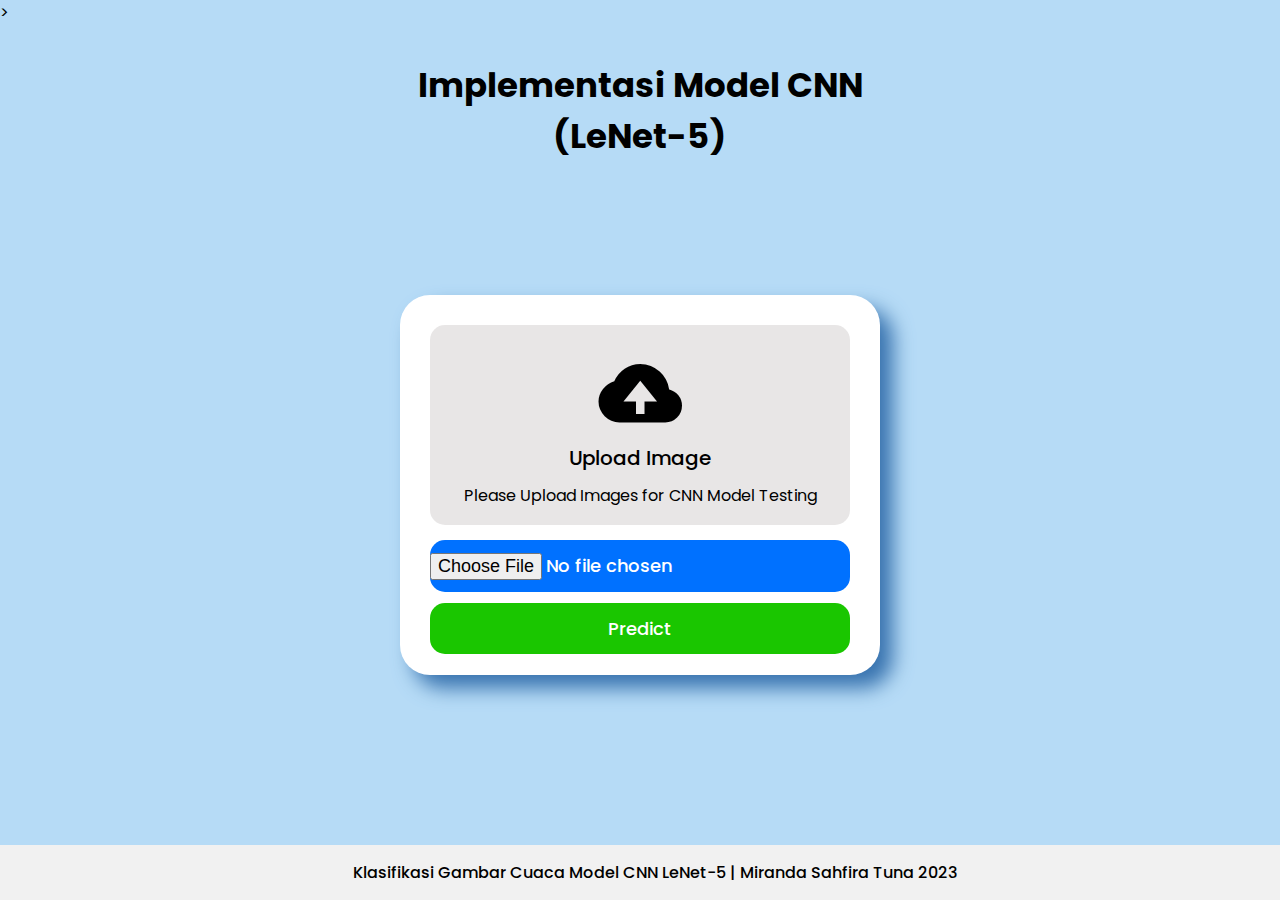
<file: index.html>
<!DOCTYPE html>
<html lang="en">

<head>
  <meta charset="UTF-8">
  <meta name="viewport" content="width=device-width, initial-scale=1.0">
  <link href='https://unpkg.com/boxicons@2.0.9/css/boxicons.min.css' rel='stylesheet'>
  <link rel="shortcut icon" type="image/x-icon" href="/static/images/logofix.png">>
  <link rel="stylesheet" href="/static/styles/styleindex.css">
  <title>Weather Prediction | CNN LeNet-5</title>

  <style>
    /* General styles */
    .header_logo {
      font-size: 36px;
      /* Original font size */
    }

    .select-image,
    .predict-image {
      flex: 0 0 100%;
      margin-top: 10px;
    }

    /* Media query for screens below 1370px */
    @media only screen and (max-width: 1370px) {
      .header{
        margin-top: 35px;
      }
      .header_logo {
        font-size: 34px;
        /* Font size for smaller screens */
      }
      .container{
        max-width: 420px;
	      max-height: 320px;
      }
      .img-area{
        margin-bottom: 5px;
        height: 200px;
      }
      .select-image{
        padding: 12px 0;
      }
      .predict-image{
        padding: 12px 0;
      }
    }

    /* Media query for screens below 768px */
    @media only screen and (max-width: 768px) {
      .header{
        margin-top: 30px;
      }
      .header_logo {
        font-size: 28px;
        /* Font size for smaller screens */
      }
      .container{
        max-width: 330px;
	      max-height: 360px;
      }
      .img-area{
        margin-bottom: 8px;
      }
      .select-image{
        padding: 10px 0;
      }
      .predict-image{
        padding: 10px 0;
      }
      .footer h4{
        margin-right: 30px;
        display: none;
      }
      .footer::after {
        content: "Klasifikasi Gambar Cuaca Model CNN LeNet-5 | Miranda Sahfira Tuna 2023"; /* Set the desired text as pseudo-element content */
        display: block;
        margin-right: 30px;
      }
    }

    /* Media query for screens below 480px */
    @media only screen and (max-width: 480px) {
      .header{
        margin-top: 30px;
      }
      .header_logo {
        font-size: 28px;
        
        /* Font size for smaller screens */
      }
      .container{
        max-width: 280px;
	      max-height: 300px;
        margin-top: 15px;
      }
      .img-area{
        margin-bottom: 2px;
        max-height: 200px;
      }
      .select-image{
        padding: 10px 0;
      }
      .predict-image{
        padding: 10px 0;
      }
      .footer h4{
        margin-right: 30px;
      }
      .footer::after {
        content: "Klasifikasi Gambar Cuaca Model CNN LeNet-5 | Miranda Sahfira Tuna 2023"; /* Set the desired text as pseudo-element content */
        display: block;
        margin-right: 30px;
      }
    }

    @media only screen and (max-width: 375px) {
      .header{
        margin-top: 25px;
      }
      .header_logo {
        font-size: 22px;
        
        /* Font size for smaller screens */
      }
      .container{
        max-width: 280px;
	      max-height: 300px;
        margin-top: 15px;
      }
      .img-area{
        margin-bottom: 2px;
        max-height: 200px;
      }
      .select-image{
        padding: 10px 0;
      }
      .predict-image{
        padding: 10px 0;
      }
      .footer h4{
        margin-right: 30px;
      }
      .footer::after {
        content: "Klasifikasi Gambar Cuaca Model CNN LeNet-5 | Miranda Sahfira Tuna 2023"; /* Set the desired text as pseudo-element content */
        display: block;
        margin-right: 30px;
      }
    }

    /* Additional styles for responsiveness */
    .header {
      justify-content: center;
      align-items: center;
      padding: 10px;
    }

    .form-inline {
      display: flex;
      flex-wrap: wrap;
      justify-content: center;
      align-items: center;
    }

    .img-area {
      text-align: center;
    }

    /* Adjust input elements for better layout on small screens */
    .select-image button,
    .predict-image {
      width: 100%;
    }
  </style>
</head>

  <body>
    <div class="header" style="margin-top: 25px;">
      <h1 class="header_logo">Implementasi Model CNN</h1>
      <h1 class="header_logo" style="margin-bottom: 15px;">(LeNet-5)</h1>
    </div>
    <div class="container">
      <div class="col-lg-12">
        <center>
          <form class="form-inline" action="/predict" method="post" enctype="multipart/form-data">
            <div class="img-area" data-img="">
              <i class='bx bxs-cloud-upload icon'></i>
              <h3 style="margin-bottom: 10px;">Upload Image</h3>
              <p>
                <center>Please Upload Images for CNN Model Testing</center>
              </p>
            </div>
            <input id="file-upload" type="file" name="file" class="select-image">
            <br>
            <input type="submit" class="predict-image" value="Predict">
          </form>
        </center>
      </div>
    </div>
    <footer class="footer">
      <h4>Klasifikasi Gambar Cuaca Model CNN LeNet-5 | Miranda Sahfira Tuna 2023</h4>
    </footer>
  
    <script src="static/js/script.js"></script>
  </body>

</html>
</file>
<file: static/styles/styleindex.css>
@import url('https://fonts.googleapis.com/css2?family=Poppins:wght@300;400;500;600;700&display=swap');

* {
	margin: 0;
	padding: 0;

	font-family: 'Poppins', sans-serif;
}

:root {
	--blue: #0071FF;
	--light-blue: #B6DBF6;
	--dark-blue: #1ab3de;
	--grey: #f2f2f2;
}

html,
body {
	justify-content: center;
	align-items: center;
	min-height: 100vh;
	background: var(--light-blue);
	height: 100%;
	margin: 0;
	overflow: hidden;
}

.header {
	margin-top: 30px;
	text-align: center;
	font-size: 22px;
}

.footer {
	position: fixed;
	bottom: 0;
	left: 0;
	width: 100%;
	background-color: #f1f1f1;
	padding: 15px;
	text-align: center;
	font-weight: 500;
}

.footer h4 {
	font-weight: 500;
	color: black;
}

.container {
	margin-top: 35px;
	max-width: 450px;
	max-height: 400px;
	width: 100%;
	height: 100%;
	background: #fff;
	padding: 30px;
	border-radius: 30px;
	position: absolute;
	top: 50%;
	left: 50%;
	transform: translate(-50%, -50%);
	text-align: center;
	box-shadow: 13px 13px 20px #3873af;

}

.img-area {
	position: relative;
	width: 100%;
	height: 240px;
	background: #e6e3e3e8;
	margin-bottom: 20px;
	border-radius: 15px;
	overflow: hidden;
	display: flex;
	justify-content: center;
	align-items: center;
	flex-direction: column;
}

.img-area .icon {
	font-size: 100px;
}

.img-area h3 {
	font-size: 20px;
	font-weight: 500;
}

.img-area p {
	color: #999;
}

.img-area p span {
	font-weight: 600;
}

.img-area img {
	position: absolute;
	top: 0;
	left: 0;
	width: 100%;
	height: 100%;
	object-fit: cover;
	object-position: center;
	z-index: 100;
}

.img-area::before {
	content: attr(data-img);
	position: absolute;
	top: 0;
	left: 0;
	width: 100%;
	height: 100%;
	background: rgba(0, 0, 0, .5);
	color: #fff;
	font-weight: 500;
	text-align: center;
	display: flex;
	justify-content: center;
	align-items: center;
	pointer-events: none;
	opacity: 0;
	transition: all .3s ease;
	z-index: 200;
}

.img-area.active:hover::before {
	opacity: 1;
}

.select-image {
	display: block;
	margin: 0 auto;
	width: 100%;
	padding: 16px 0;
	border-radius: 15px;
	background: var(--blue);
	color: #fff;
	font-weight: 500;
	font-size: 18px;
	margin-bottom: 1px;
	border: none;
	cursor: pointer;
	transition: all .3s ease;
}

.select-image button {
	background-color: transparent;
	border: none;
	padding: 0;
	margin: 0;
	color: inherit;
	font-weight: 500;
	font-size: 18px;
}

.select-image:hover {
	background: var(--dark-blue);
}

.predict-image {
	margin-bottom: 10px;
	display: block;
	width: 100%;
	padding: 16px 0;
	border-radius: 15px;
	background: #1ac600;
	color: #fff;
	font-weight: 500;
	font-size: 18px;
	border: none;
	cursor: pointer;
	transition: all .3s ease;

}

.predict-image:hover {
	background: #08c98f;
}
</file>
